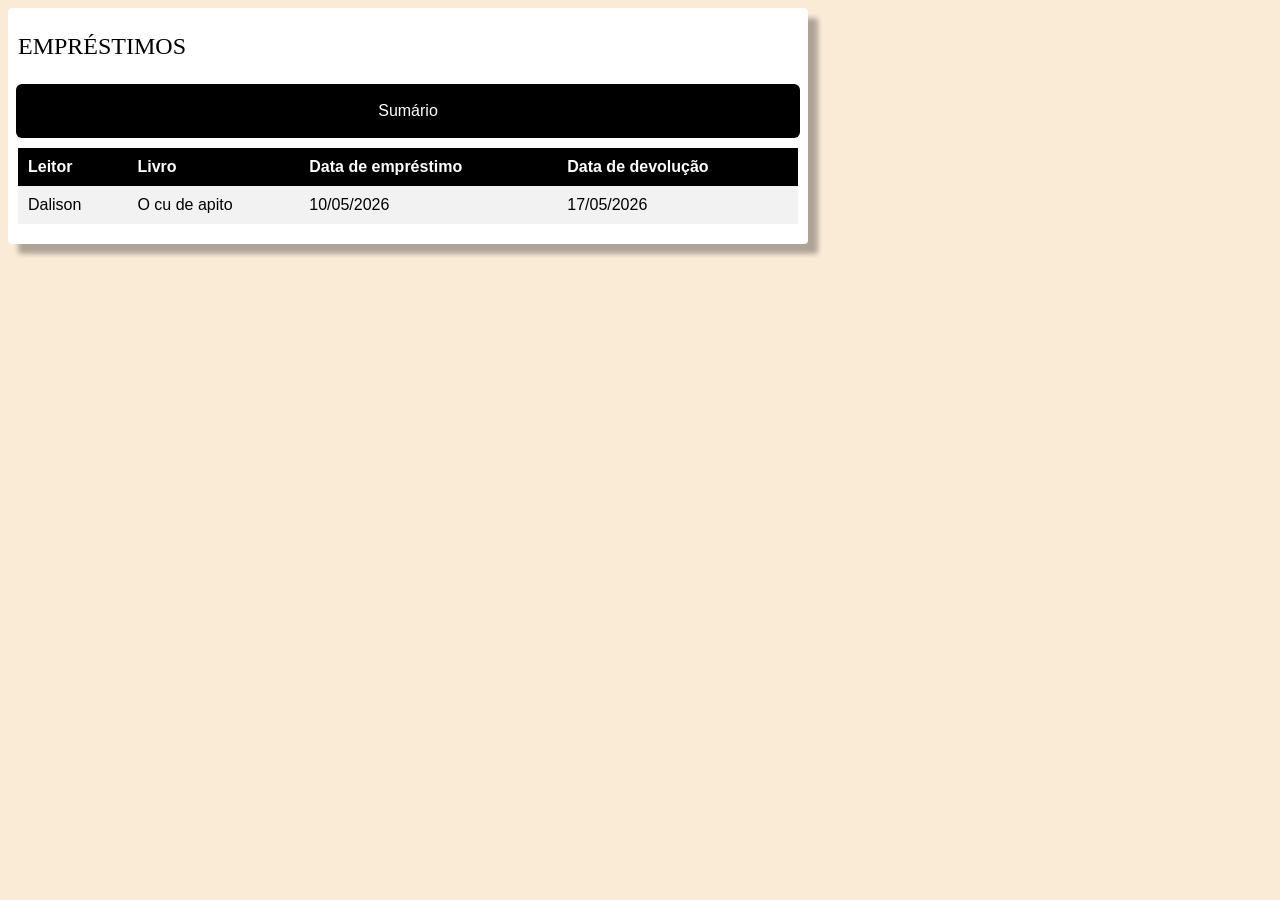
<file: index.html>
<!DOCTYPE html>
<html lang="pt-BR">
<head>
    <meta charset="UTF-8">
    <title>Empréstimos</title>
    <link rel="stylesheet" href="style.css" type="text/css" media="all" />
</head>
<body>
    <div class="bloco1">
        <div class="bloco2">
            <p>EMPRÉSTIMOS</p>
        </div>
        <div class="bloco3">
            <p>Sumário</p>
        </div>
        
        <table class="bloco4">
            <thead>
                <tr class="cabecalho">
                    <td>Leitor</td>
                    <td>Livro</td>
                    <td>Data de empréstimo</td>
                    <td>Data de devolução</td>
                </tr>
            </thead>
            <tbody>
                <tr class="tr-background">
                    <td>Dalison</td>
                    <td>O cu de apito</td>
                    <td>10/05/2026</td> 
                    <td>17/05/2026</td> 
                </tr>
            </tbody>
        </table>
    </div>
</body>
</html>
</file>
<file: style.css>
body {
    background-color: antiquewhite;
    font-family: 'Gill Sans', 'Gill Sans MT', Calibri, 'Trebuchet MS', sans-serif;
}

.bloco1 {
    background-color: #ffffff;
    border-radius: 4px;
    min-height: 200px; 
    width: 800px;
    box-shadow: 10px 10px 5px 0px rgba(0,0,0,0.3);
    padding-bottom: 20px; 
}

.bloco2 { 
    margin-left: 10px;
    font-family: impact;
    font-size: 24px;
    padding-top: 1px;
}
.bloco3 {
    background-color: rgb(0, 0, 0);
    color: #ffffff;
    padding: 2px 4px; 
    margin: 10px 8px;
    border-radius: 6px;
    text-align: center;
}

.bloco4 {
    width: 780px; 
    margin-left: 10px;
    border-collapse: collapse; /* tirar os vãos da table */
}


.cabecalho {
    background-color: rgb(0, 0, 0);
    color: rgb(255, 255, 255);
    font-weight: bold;
}


.bloco4 td {
    padding: 10px;
    text-align: left;
}

.tr-background {
    background-color: #f2f2f2;
    color: black;
}
</file>
